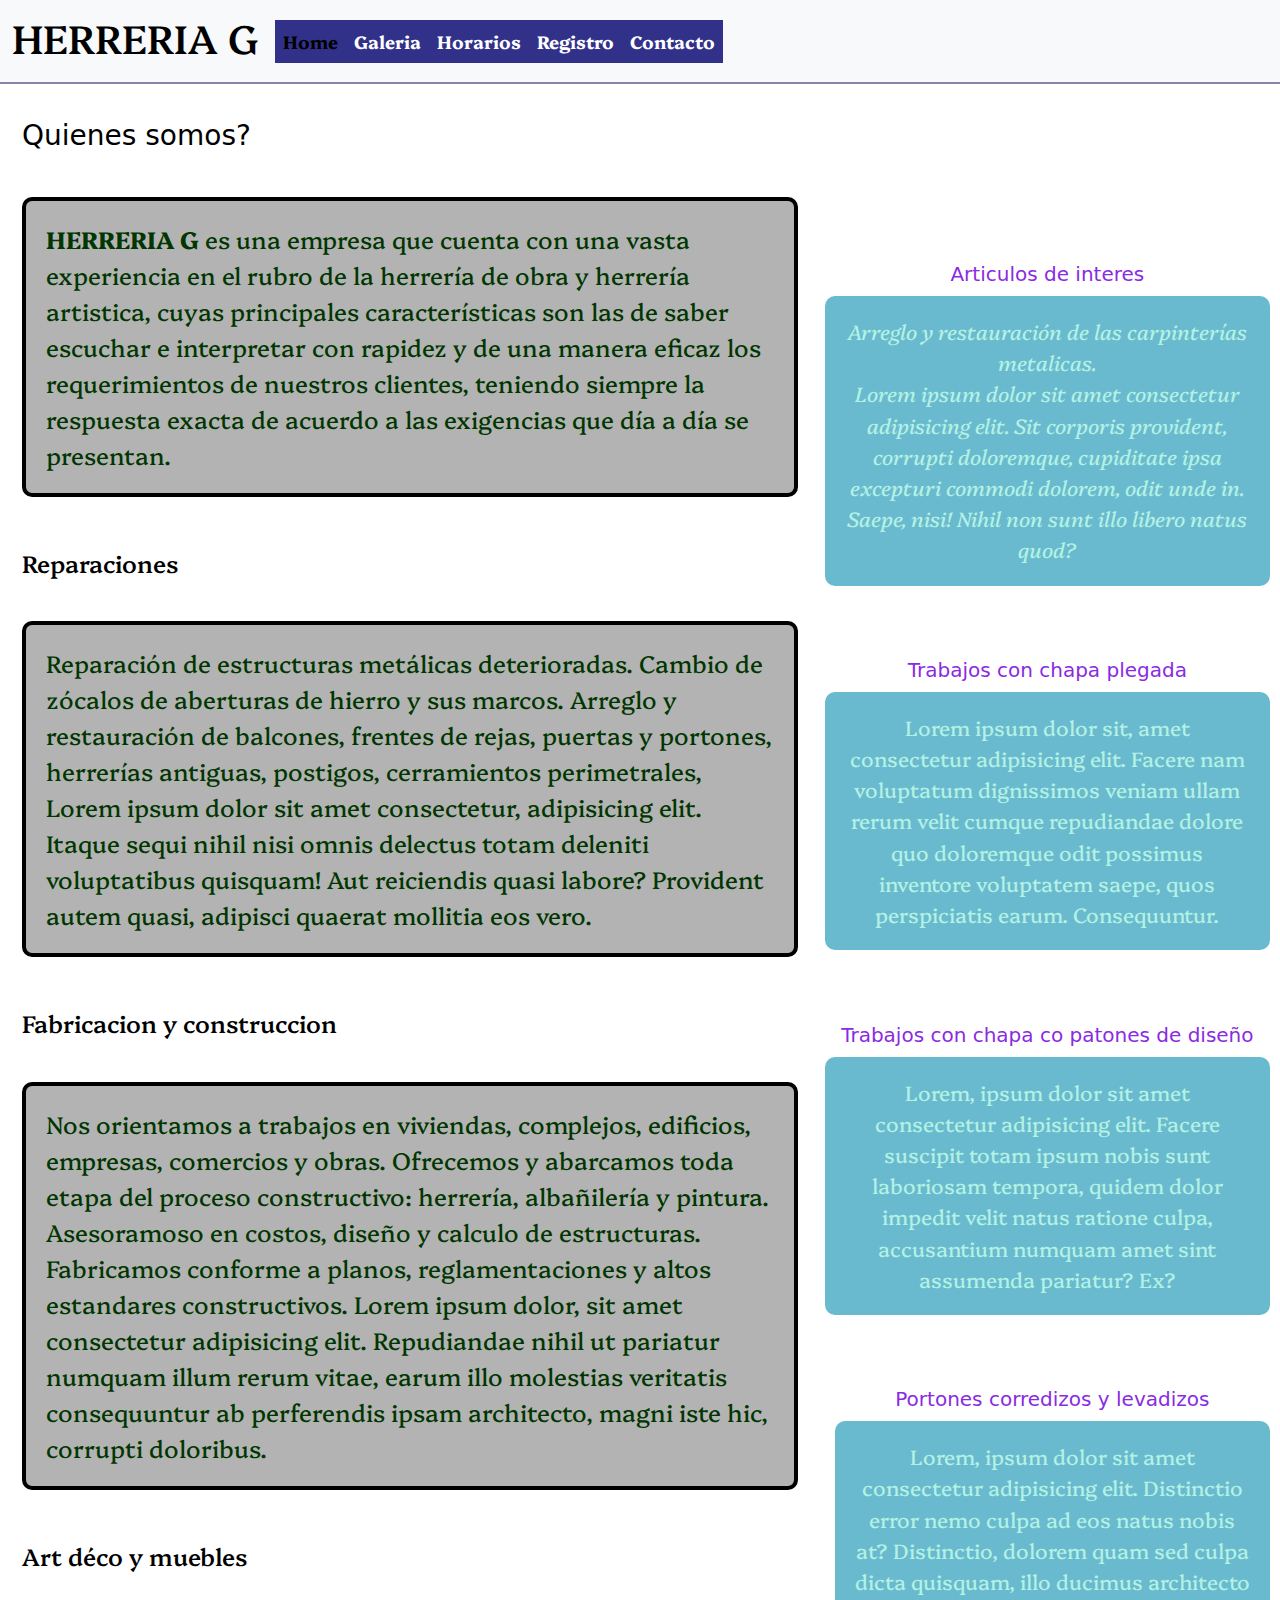
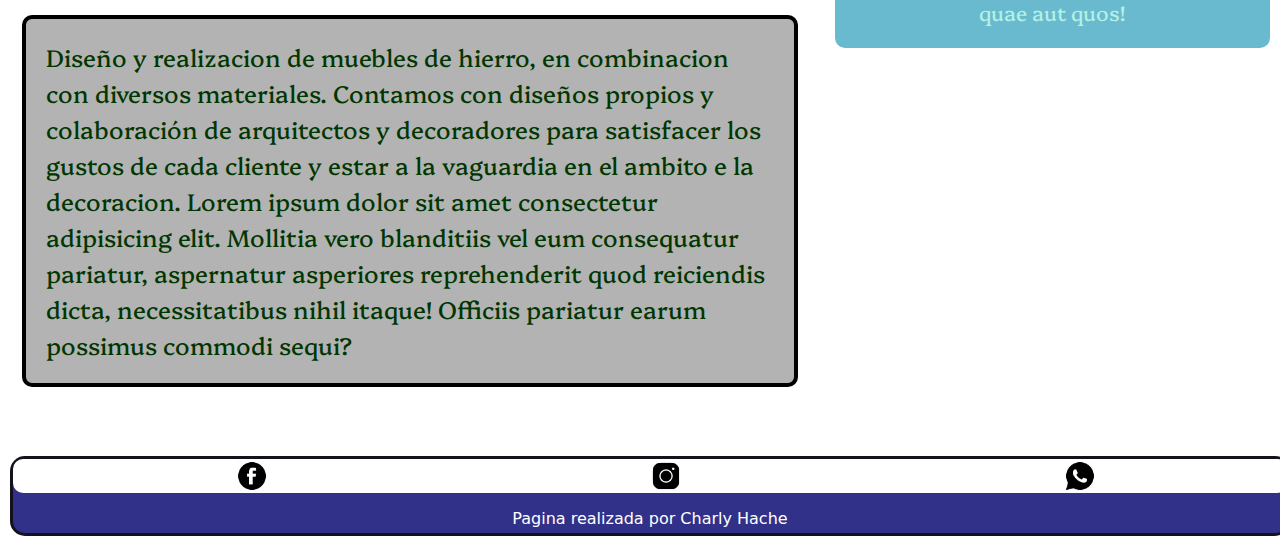
<file: index.html>
<!DOCTYPE html>
<html lang="en">

<head>
    <meta charset="UTF-8">
    <meta name="viewport" content="width=device-width, initial-scale=1.0">
    <title>HERRERIA G</title>
    <link rel="stylesheet" href="style.css">
    <link rel="preconnect" href="https://fonts.googleapis.com">
    <link rel="preconnect" href="https://fonts.gstatic.com" crossorigin>
    <link
        href="https://fonts.googleapis.com/css2?family=Cinzel:wght@400..900&family=Fraunces:ital,opsz,wght@0,9..144,100..900;1,9..144,100..900&family=Platypi:ital,wght@0,300..800;1,300..800&display=swap"
        rel="stylesheet">
        <link rel="stylesheet" href="/bootstrap-5.3.3-dist/css/bootstrap.min.css">
        
    </head>

<body>
    <div class="contenedor">
        <header>
            
            <nav class="navbar navbar-expand-lg bg-body-tertiary">
                <div class="container-fluid">
                    <a class="navbar-brand" href="#">
                        <h1>HERRERIA G</h1>
                    </a>
                    <button class="navbar-toggler" type="button" data-bs-toggle="collapse" data-bs-target="#navbarNav"
                        aria-controls="navbarNav" aria-expanded="false" aria-label="Toggle navigation">
                        <span class="navbar-toggler-icon"></span>
                    </button>
                    <div class="collapse navbar-collapse" id="navbarNav">
                        <ul class="navbar-nav">
                            <li class="nav-item">
                                <a class="nav-link active" href="index.html">Home</a>
                            </li>
                            <li class="nav-item">
                                <a class="nav-link" href="galeria.html">Galeria</a>
                            </li>
                            <li class="nav-item">
                                <a class="nav-link" href="horarios-de-atencion.html">Horarios</a>
                            </li>
                            <li class="nav-item">
                                <a class="nav-link" href="registro.html">Registro</a>
                            </li>
                            <li class="nav-item">
                                <a class="nav-link" href="contacto.html">Contacto</a>
                            </li>

                        </ul>
                    </div>
                </div>
            </nav><br>

        </header>
        <main>
            
                  
            <section>
                <article>
                    <h3>Quienes somos?</h3><br>
                    <p><b>HERRERIA G</b> es una empresa que cuenta con una vasta experiencia en el rubro de la herrería
                        de
                        obra y herrería artistica, cuyas principales características son las de saber escuchar e
                        interpretar
                        con rapidez y de una manera eficaz los requerimientos de nuestros clientes, teniendo siempre la
                        respuesta exacta de acuerdo a las exigencias que día a día se presentan.</p><br>
                </article>

                <article>
                    <h4>Reparaciones</h4><br>
                    <p>Reparación de estructuras metálicas deterioradas. Cambio de zócalos de aberturas de hierro y sus
                        marcos. Arreglo y restauración de balcones, frentes de rejas, puertas y portones, herrerías
                        antiguas, postigos, cerramientos perimetrales, Lorem ipsum dolor sit amet consectetur, adipisicing elit. Itaque sequi nihil nisi omnis delectus totam deleniti voluptatibus quisquam! Aut reiciendis quasi labore? Provident autem quasi, adipisci quaerat mollitia eos vero.</p><br>
                </article>
            </section>

            <section>
                <article>
                    <h4>Fabricacion y construccion</h4><br>
                    <p>Nos orientamos a trabajos en viviendas, complejos, edificios, empresas, comercios y obras.
                        Ofrecemos
                        y abarcamos toda etapa del proceso constructivo: herrería, albañilería y pintura. Asesoramoso en
                        costos, diseño y calculo de estructuras.
                        Fabricamos conforme a planos, reglamentaciones y altos estandares constructivos.
                    Lorem ipsum dolor, sit amet consectetur adipisicing elit. Repudiandae nihil ut pariatur numquam illum rerum vitae, earum illo molestias veritatis consequuntur ab perferendis ipsam architecto, magni iste hic, corrupti doloribus.</p><br>
                </article>

                <article>
                    <h4>Art déco y muebles</h4><br>
                    <p>Diseño y realizacion de muebles de hierro, en combinacion con diversos materiales.
                        Contamos con diseños propios y colaboración de arquitectos y decoradores para satisfacer los
                        gustos
                        de cada cliente y estar a la vaguardia en el ambito e la decoracion.
                        Lorem ipsum dolor sit amet consectetur adipisicing elit. Mollitia vero blanditiis vel eum consequatur pariatur, aspernatur asperiores reprehenderit quod reiciendis dicta, necessitatibus nihil itaque! Officiis pariatur earum possimus commodi sequi?
                    </p><br>

                </article>
            </section>
        </main>

        <aside>
            <section>
                <article>
                    <h5>Articulos de interes</h5>
                    <p class="parrafo-aside"> <i>Arreglo y restauración de las carpinterías metalicas. <br>
                    Lorem ipsum dolor sit amet consectetur adipisicing elit. Sit corporis provident, corrupti
                    doloremque, cupiditate ipsa excepturi commodi dolorem, odit unde in. Saepe, nisi! Nihil non sunt
                    illo libero natus quod?</i></p> <br><br>
                </article>
                <article>
                    <h5>Trabajos con chapa plegada</h5>
                    <p class="parrafo-aside">Lorem ipsum dolor sit, amet consectetur adipisicing elit. Facere nam voluptatum dignissimos veniam ullam rerum velit cumque repudiandae dolore quo doloremque odit possimus inventore voluptatem saepe, quos perspiciatis earum. Consequuntur.</p><br><br>
                </article>
                <article>
                    <h5>Trabajos con chapa co patones de diseño</h5>
                    <p class="parrafo-aside">Lorem, ipsum dolor sit amet consectetur adipisicing elit. Facere suscipit totam ipsum nobis sunt laboriosam tempora, quidem dolor impedit velit natus ratione culpa, accusantium numquam amet sint assumenda pariatur? Ex?</p><br><br>
                    <article>
                        <h5>Portones corredizos y levadizos</h5>
                        <p class="parrafo-aside">Lorem, ipsum dolor sit amet consectetur adipisicing elit. Distinctio error nemo culpa ad eos natus nobis at? Distinctio, dolorem quam sed culpa dicta quisquam, illo ducimus architecto quae aut quos!
                        </p><br><br>
                    </article>
                </article>

                </section>

        </aside>








        <footer>
            <div>
                <ul class="footerlista">
                    <li class="footerlista"><a href=""><img src="icons8-facebook.gif" alt="" width="30"></a></li>
                    <li class="footerlista"><a href=""><img src="icons8-instagram.gif" alt="" width="30"></a></li>
                    <li class="footerlista"><a href=""><img src="icons8-whatsapp.gif" alt="" width="30"></a></li>
                </ul>
            </div>

            <h6>Pagina realizada por Charly Hache</h6>

        </footer>


    </div>

    <script src="/bootstrap-5.3.3-dist/js/bootstrap.min.js"></script>

</body>

</html>
</file>
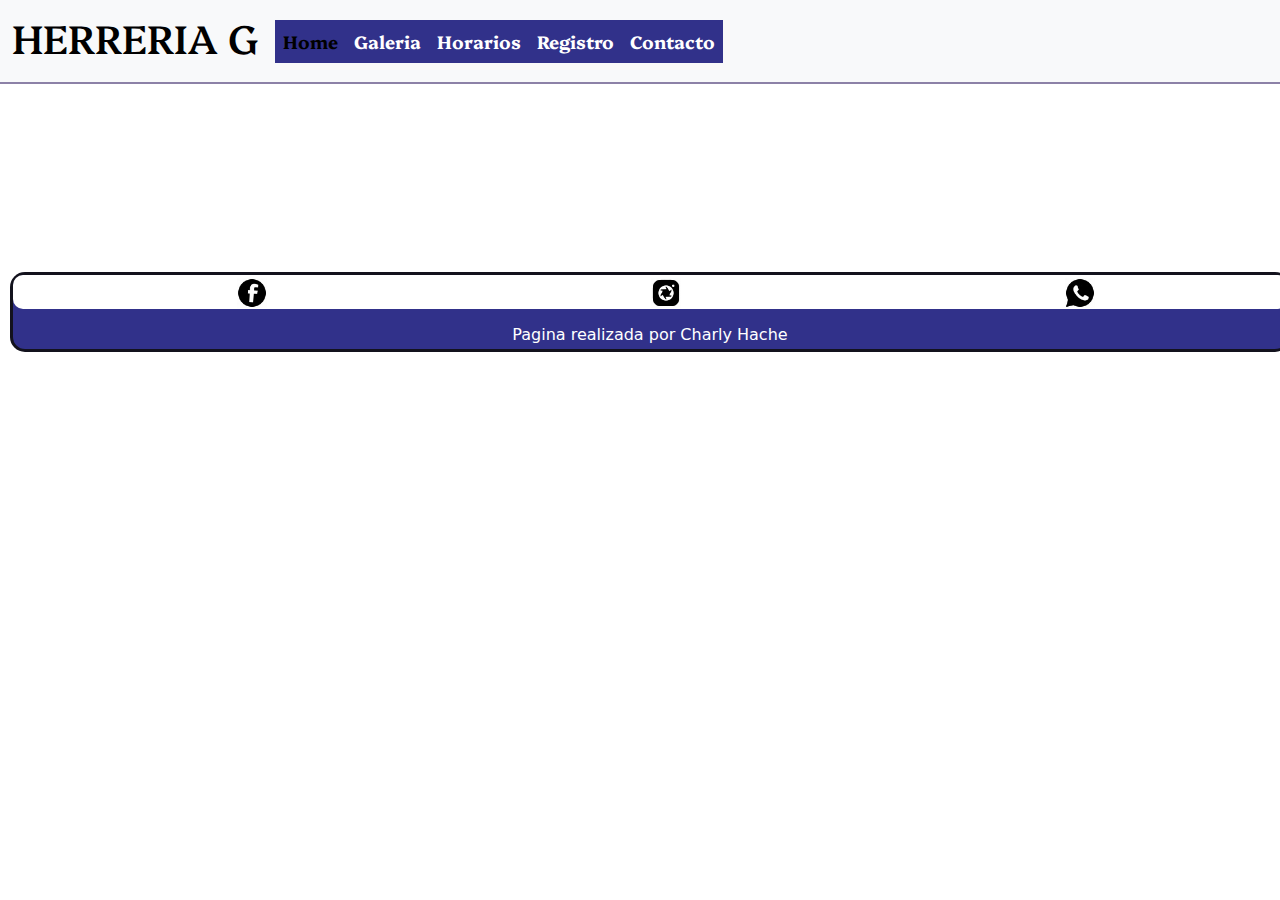
<file: contacto.html>
<!DOCTYPE html>
<html lang="en">
<head>
    <meta charset="UTF-8">
    <meta name="viewport" content="width=device-width, initial-scale=1.0">
    <title>HERRERIA G contacto</title>
    <link rel="stylesheet" href="style.css">
    
        <link rel="preconnect" href="https://fonts.googleapis.com">
<link rel="preconnect" href="https://fonts.gstatic.com" crossorigin>
<link href="https://fonts.googleapis.com/css2?family=Cinzel:wght@400..900&family=Fraunces:ital,opsz,wght@0,9..144,100..900;1,9..144,100..900&family=Platypi:ital,wght@0,300..800;1,300..800&display=swap" rel="stylesheet">
<link rel="stylesheet" href="/bootstrap-5.3.3-dist/css/bootstrap.min.css">
</head>
<body>
    <div class="contenedor">
        <header class="header">

            <nav class="navbar navbar-expand-lg bg-body-tertiary">
                <div class="container-fluid">
                    <a class="navbar-brand" href="#">
                        <h1>HERRERIA G</h1>
                    </a>
                    <button class="navbar-toggler" type="button" data-bs-toggle="collapse" data-bs-target="#navbarNav"
                        aria-controls="navbarNav" aria-expanded="false" aria-label="Toggle navigation">
                        <span class="navbar-toggler-icon"></span>
                    </button>
                    <div class="collapse navbar-collapse" id="navbarNav">
                        <ul class="navbar-nav">
                            <li class="nav-item">
                                <a class="nav-link active" href="index.html">Home</a>
                            </li>
                            <li class="nav-item">
                                <a class="nav-link" href="galeria.html">Galeria</a>
                            </li>
                            <li class="nav-item">
                                <a class="nav-link" href="horarios-de-atencion.html">Horarios</a>
                            </li>
                            <li class="nav-item">
                                <a class="nav-link" href="registro.html">Registro</a>
                            </li>
                            <li class="nav-item">
                                <a class="nav-link" href="contacto.html">Contacto</a>
                            </li>

                        </ul>
                    </div>
                </div>
            </nav><br>

        </header>
    <main class="main">




    </main>
    <aside>

    </aside>
   

    
       
    

    <footer>
        <div>
            <ul class="footerlista">
                <li class="footerlista"><a href=""><img src="icons8-facebook.gif" alt="" width="30"></a></li>
                <li class="footerlista"><a href=""><img src="icons8-instagram.gif" alt="" width="30"></a></li>
                <li class="footerlista"><a href=""><img src="icons8-whatsapp.gif" alt="" width="30"></a></li>
            </ul>
        </div>

        <h6>Pagina realizada por Charly Hache</h6>

    </footer>

    <script src="./bootstrap-5.3.3-dist/js/bootstrap.min.js"></script>
    
</body>
</html>
</file>
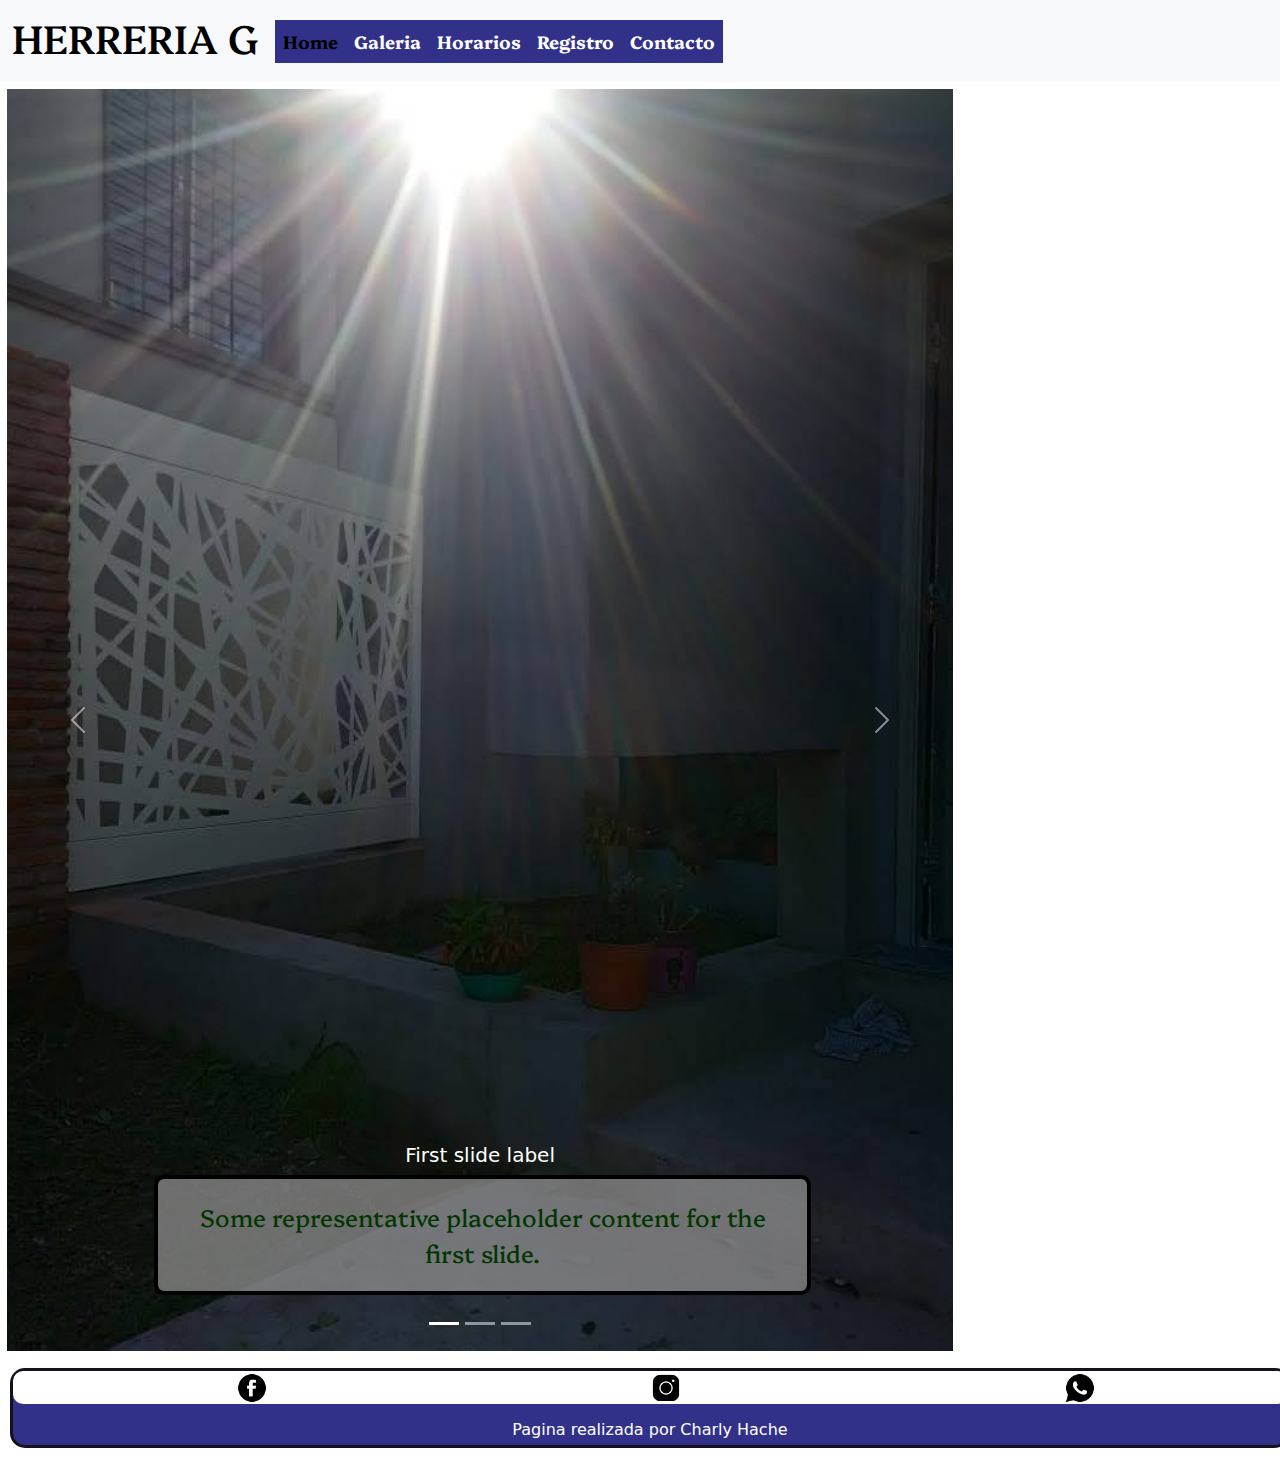
<file: galeria.html>
<!DOCTYPE html>
<html lang="en">

<head>
    <meta charset="UTF-8">
    <meta name="viewport" content="width=device-width, initial-scale=1.0">
    <title>HERRERIA G galeria</title>
    <link rel="stylesheet" href="style.css">
  
    <link rel="preconnect" href="https://fonts.googleapis.com">
    <link rel="preconnect" href="https://fonts.gstatic.com" crossorigin>
    <link
        href="https://fonts.googleapis.com/css2?family=Cinzel:wght@400..900&family=Fraunces:ital,opsz,wght@0,9..144,100..900;1,9..144,100..900&family=Platypi:ital,wght@0,300..800;1,300..800&display=swap"
        rel="stylesheet">
        <link rel="stylesheet" href="./bootstrap-5.3.3-dist/css/bootstrap.min.css">
</head>

<body>
    <div class="contenedor">
        <header class="header">

            
            <nav class="navbar navbar-expand-lg bg-body-tertiary">
                <div class="container-fluid">
                  <a class="navbar-brand" href="#"><h1>HERRERIA G</h1></a>
                  <button class="navbar-toggler" type="button" data-bs-toggle="collapse" data-bs-target="#navbarNav" aria-controls="navbarNav" aria-expanded="false" aria-label="Toggle navigation">
                    <span class="navbar-toggler-icon"></span>
                  </button>
                  <div class="collapse navbar-collapse" id="navbarNav">
                    <ul class="navbar-nav">
                      <li class="nav-item">
                        <a class="nav-link active" href="index.html">Home</a>
                      </li>
                      <li class="nav-item">
                        <a class="nav-link" href="galeria.html">Galeria</a>
                      </li>
                      <li class="nav-item">
                        <a class="nav-link" href="horarios-de-atencion.html">Horarios</a>
                      </li>
                      <li class="nav-item">
                        <a class="nav-link" href="registro.html">Registro</a>
                      </li>
                      <li class="nav-item">
                        <a class="nav-link" href="contacto.html">Contacto</a>
                      </li>
                      
                    </ul>
                  </div>
                </div>
              </nav>
           

        </header >
    <main class="main-galeria">
        <div id="carouselExampleCaptions" class="carousel slide">
            <div class="carousel-indicators">
              <button type="button" data-bs-target="#carouselExampleCaptions" data-bs-slide-to="0" class="active" aria-current="true" aria-label="Slide 1"></button>
              <button type="button" data-bs-target="#carouselExampleCaptions" data-bs-slide-to="1" aria-label="Slide 2"></button>
              <button type="button" data-bs-target="#carouselExampleCaptions" data-bs-slide-to="2" aria-label="Slide 3"></button>
            </div>
            <div class="carousel-inner">
              <div class="carousel-item active">
                <img src="imagenes/1.jpg" class="d-block w-100" alt="...">
                <div class="carousel-caption d-none d-md-block">
                  <h5>First slide label</h5>
                  <p>Some representative placeholder content for the first slide.</p>
                </div>
              </div>
              <div class="carousel-item">
                <img src="imagenes/2.jpg" class="d-block w-100" alt="...">
                <div class="carousel-caption d-none d-md-block">
                  <h5>Second slide label</h5>
                  <p>Some representative placeholder content for the second slide.</p>
                </div>
              </div>
              <div class="carousel-item">
                <img src="imagenes/3.jpg" class="d-block w-100" alt="...">
                <div class="carousel-caption d-none d-md-block">
                  <h5>Third slide label</h5>
                  <p>Some representative placeholder content for the third slide.</p>
                </div>
              </div>
            </div>
            <button class="carousel-control-prev" type="button" data-bs-target="#carouselExampleCaptions" data-bs-slide="prev">
              <span class="carousel-control-prev-icon" aria-hidden="true"></span>
              <span class="visually-hidden">Previous</span>
            </button>
            <button class="carousel-control-next" type="button" data-bs-target="#carouselExampleCaptions" data-bs-slide="next">
              <span class="carousel-control-next-icon" aria-hidden="true"></span>
              <span class="visually-hidden">Next</span>
            </button>
          </div>



    </main>





    <footer>
        <div>
            <ul class="footerlista">
                <li class="footerlista"><a href=""><img src="icons8-facebook.gif" alt="" width="30"></a></li>
                <li class="footerlista"><a href=""><img src="icons8-instagram.gif" alt="" width="30"></a></li>
                <li class="footerlista"><a href=""><img src="icons8-whatsapp.gif" alt="" width="30"></a></li>
            </ul>
        </div>

        <h6>Pagina realizada por Charly Hache</h6>

    </footer>

<script src="./bootstrap-5.3.3-dist/js/bootstrap.min.js"></script>

</body>

</html>
</file>
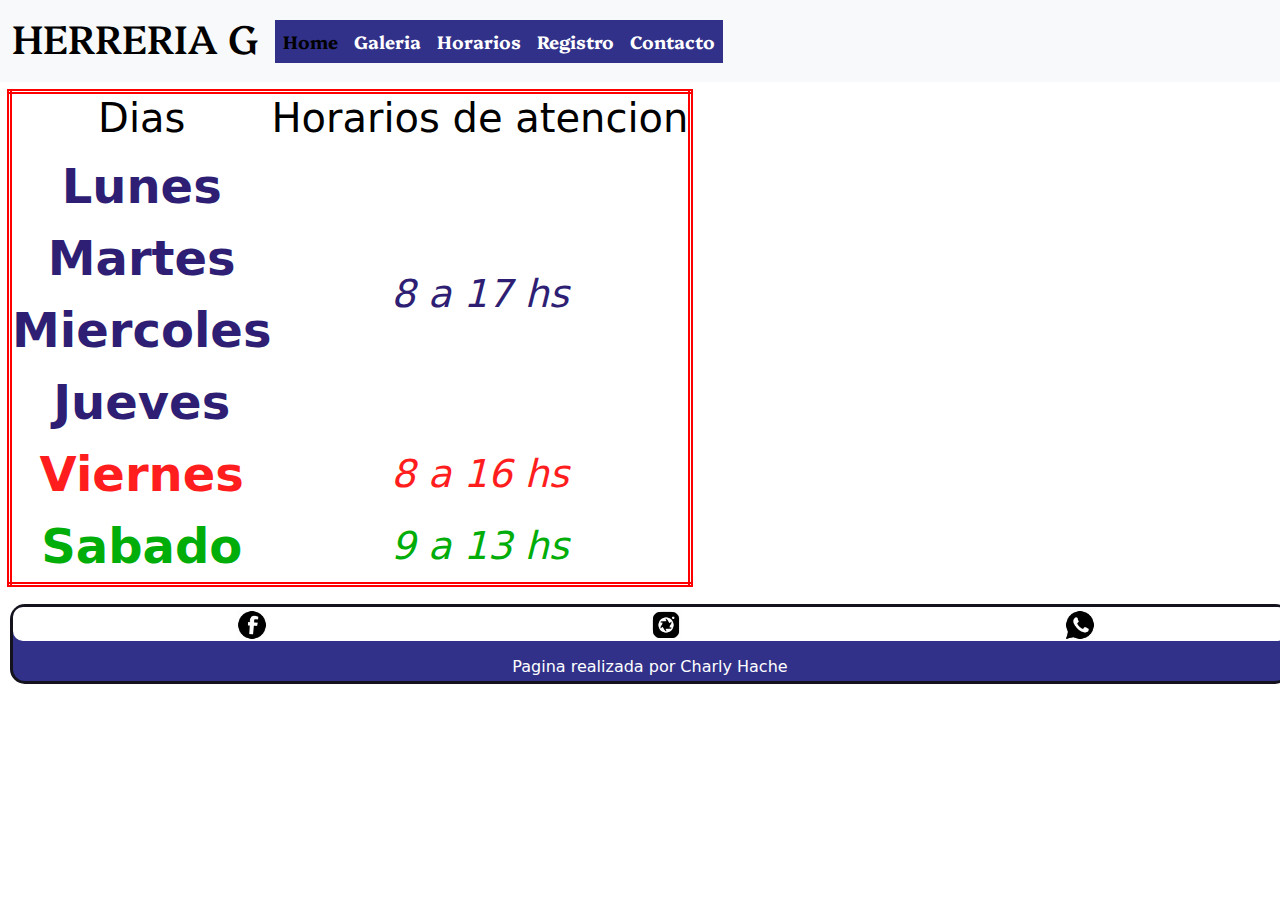
<file: horarios-de-atencion.html>
<!DOCTYPE html>
<html lang="en">
<head>
    <meta charset="UTF-8">
    <meta name="viewport" content="width=device-width, initial-scale=1.0">
    <title>HERRERIA G horarios</title>
    <link rel="stylesheet" href="style.css">
    
        <link rel="preconnect" href="https://fonts.googleapis.com">
<link rel="preconnect" href="https://fonts.gstatic.com" crossorigin>
<link href="https://fonts.googleapis.com/css2?family=Cinzel:wght@400..900&family=Fraunces:ital,opsz,wght@0,9..144,100..900;1,9..144,100..900&family=Platypi:ital,wght@0,300..800;1,300..800&display=swap" rel="stylesheet">
<link rel="stylesheet" href="bootstrap-5.3.3-dist/css/bootstrap.min.css">
</head>
<body>
    <div class="contenedor">
        <header class="header">

            <nav class="navbar navbar-expand-lg bg-body-tertiary">
                <div class="container-fluid">
                  <a class="navbar-brand" href="#"><h1>HERRERIA G</h1></a>
                  <button class="navbar-toggler" type="button" data-bs-toggle="collapse" data-bs-target="#navbarNav" aria-controls="navbarNav" aria-expanded="false" aria-label="Toggle navigation">
                    <span class="navbar-toggler-icon"></span>
                  </button>
                  <div class="collapse navbar-collapse" id="navbarNav">
                    <ul class="navbar-nav">
                      <li class="nav-item">
                        <a class="nav-link active" href="index.html">Home</a>
                      </li>
                      <li class="nav-item">
                        <a class="nav-link" href="galeria.html">Galeria</a>
                      </li>
                      <li class="nav-item">
                        <a class="nav-link" href="horarios-de-atencion.html">Horarios</a>
                      </li>
                      <li class="nav-item">
                        <a class="nav-link" href="registro.html">Registro</a>
                      </li>
                      <li class="nav-item">
                        <a class="nav-link" href="contacto.html">Contacto</a>
                      </li>
                      
                    </ul>
                  </div>
                </div>
              </nav>
           

        </header>
        <main>

            <table border="3" class="horarios">
                <tr>
                    <td><center><b><h1>Dias</h1></b></center></td>
                    <td><center><b><h1>Horarios de atencion</h1></b></center></td>
                </tr> 
                <tr>
                    <td  class="lunes-a-jueves"><center><b>Lunes</b></center></td>
                    <td rowspan="4" class="horarios-laj"><center><i> 8 a 17 hs</i></center> </td>
                </tr>
                <tr>
                    <td class="lunes-a-jueves"><center><b>Martes</b></center></td>
                </tr>
                <tr>
                    <td class="lunes-a-jueves"><center><b>Miercoles</b></center></td>
                </tr>
                <tr>
                    <td class="lunes-a-jueves"><center><b>Jueves</b></center></td>
                    
                
                </tr>
                <tr>
                    <td class="viernes"><center><b>Viernes</b></center></td>
                    <td class="horarios-v"><center><i>8 a 16 hs</i></center></td>
                   
                </tr>
            
               
                <tr>
                    <td class="sabado"><center><b>Sabado</b></center></td>
                    <td class="horarios-s"><center><i>9 a 13 hs</i></center></td>
                </tr>
        
                
            </table> 

        </main>
        <aside>

        </aside>
        
    
        
        <footer>
            <div>
                <ul class="footerlista">
                    <li class="footerlista"><a href=""><img src="icons8-facebook.gif" alt="" width="30"></a></li>
                    <li class="footerlista"><a href=""><img src="icons8-instagram.gif" alt="" width="30"></a></li>
                    <li class="footerlista"><a href=""><img src="icons8-whatsapp.gif" alt="" width="30"></a></li>
                </ul>
            </div>

            <h6>Pagina realizada por Charly Hache</h6>

        </footer>

        </footer>

         
        
        <script src="./bootstrap-5.3.3-dist/js/bootstrap.min.js"></script>
    
</body>
</html>
</file>
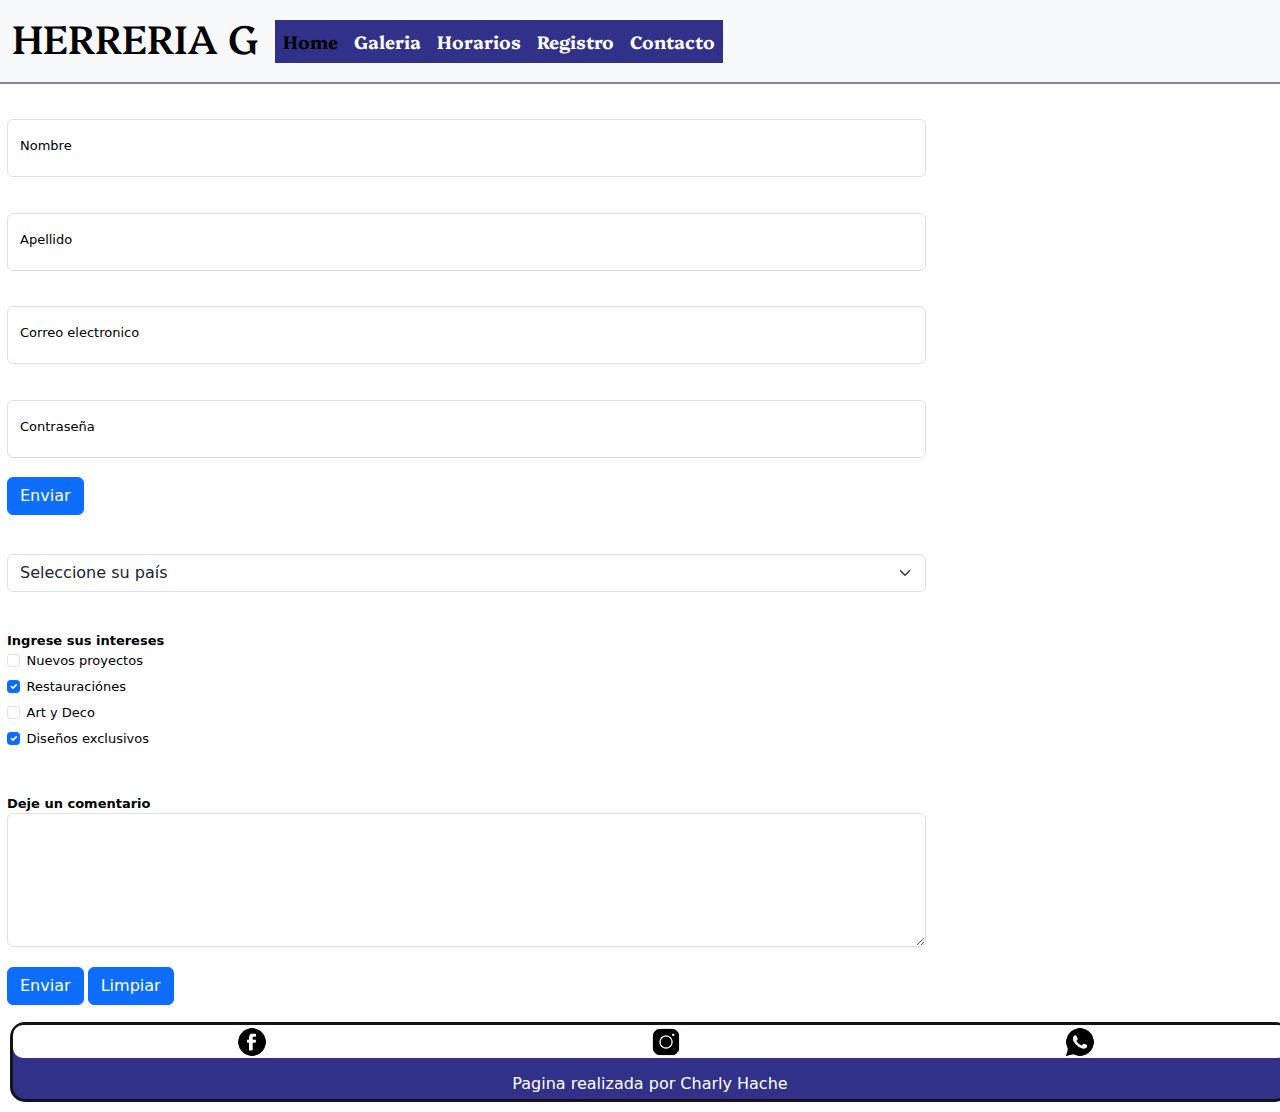
<file: registro.html>
<!DOCTYPE html>
<html lang="en">

<head>
    <meta charset="UTF-8">
    <meta name="viewport" content="width=device-width, initial-scale=1.0">
    <title>HERRERIA G registro</title>
    <link rel="stylesheet" href="style.css">

    <link rel="preconnect" href="https://fonts.googleapis.com">
    <link rel="preconnect" href="https://fonts.gstatic.com" crossorigin>
    <link
        href="https://fonts.googleapis.com/css2?family=Cinzel:wght@400..900&family=Fraunces:ital,opsz,wght@0,9..144,100..900;1,9..144,100..900&family=Platypi:ital,wght@0,300..800;1,300..800&display=swap"
        rel="stylesheet">
    <link rel="stylesheet" href="./bootstrap-5.3.3-dist/css/bootstrap.min.css">
</head>

<body>
    <div class="contenedor">
        <header class="header">

           
            <nav class="navbar navbar-expand-lg bg-body-tertiary">
                <div class="container-fluid">
                    <a class="navbar-brand" href="#">
                        <h1>HERRERIA G</h1>
                    </a>
                    <button class="navbar-toggler" type="button" data-bs-toggle="collapse" data-bs-target="#navbarNav"
                        aria-controls="navbarNav" aria-expanded="false" aria-label="Toggle navigation">
                        <span class="navbar-toggler-icon"></span>
                    </button>
                    <div class="collapse navbar-collapse" id="navbarNav">
                        <ul class="navbar-nav">
                            <li class="nav-item">
                                <a class="nav-link active" href="index.html">Home</a>
                            </li>
                            <li class="nav-item">
                                <a class="nav-link" href="galeria.html">Galeria</a>
                            </li>
                            <li class="nav-item">
                                <a class="nav-link" href="horarios-de-atencion.html">Horarios</a>
                            </li>
                            <li class="nav-item">
                                <a class="nav-link" href="registro.html">Registro</a>
                            </li>
                            <li class="nav-item">
                                <a class="nav-link" href="contacto.html">Contacto</a>
                            </li>

                        </ul>
                    </div>
                </div>
            </nav><br>

        </header>

        <main class="main">
            <form>
                <div class="form-floating mb-3">
                    <input type="nombre" class="form-control" id="floatingInput" placeholder="nombre@ejemplo.com">
                    <label for="floatingInput">Nombre</label>
                </div><br>

                <div class="form-floating mb-3">
                    <input type="apellido" class="form-control" id="floatingInput" placeholder="nombre@ejemplo.com">
                    <label for="floatingInput">Apellido</label>
                </div><br>

                <div class="form-floating mb-3">
                    <input type="email" class="form-control" id="floatingInput" placeholder="nombre@ejemplo.com">
                    <label for="floatingInput">Correo electronico</label>
                </div><br>

                <div class="form-floating">
                    <input type="password" class="form-control" id="floatingPassword" placeholder="Password">
                    <label for="floatingPassword">Contraseña</label>
                </div><br>
                <button type="submit" class="btn btn-primary">Enviar</button>
            </form>
            <form action=""><br><br>




                <select class="form-select" aria-label="Default select example">
                    <option value="">Seleccione su país</option>
                    <option value="">Argentina</option>
                    <option value="">Brasil</option>
                    <option value="">Uruguay</option>
                    <option value="">Colombia</option>
                    <option value="">Chile</option>
                    <option value="">Paraguay</option>
                    <option value="">Bolivia</option>
                    <option value="">Peru</option>
                    <option value="">Venezuela</option>
                    <option value="">Ecuador</option>
                    <option value="">Mejico</option>
                </select>
                <br><br>




                <span><b>Ingrese sus intereses</b></span> <br>

                <div class="form-check">
                    <input class="form-check-input" type="checkbox" value="" id="flexCheckDefault">
                    <label class="form-check-label" for="flexCheckDefault">
                        Nuevos proyectos
                    </label>
                </div>
                <div class="form-check">
                    <input class="form-check-input" type="checkbox" value="" id="flexCheckChecked" checked>
                    <label class="form-check-label" for="flexCheckChecked">
                        Restauraciónes
                    </label>
                </div>
                <div class="form-check">
                    <input class="form-check-input" type="checkbox" value="" id="flexCheckDefault">
                    <label class="form-check-label" for="flexCheckDefault">
                        Art y Deco
                    </label>
                </div>
                <div class="form-check">
                    <input class="form-check-input" type="checkbox" value="" id="flexCheckChecked" checked>
                    <label class="form-check-label" for="flexCheckChecked">
                        Diseños exclusivos
                    </label>
                </div>
                <br><br>


                <span><b>Deje un comentario</b></span><br>
                                
                <form>
                    <div class="form-group">
                      <textarea class="form-control" rows="5"></textarea>
                    </div><br>
                    <input class="btn btn-primary" type="button" value="Enviar">

                    <input class="btn btn-primary" type="reset" value="Limpiar">
                  </form>


            </form>


        </main>
        <aside>

        </aside>








        <footer>
            <div>
                <ul class="footerlista">
                    <li class="footerlista"><a href=""><img src="icons8-facebook.gif" alt="" width="30"></a></li>
                    <li class="footerlista"><a href=""><img src="icons8-instagram.gif" alt="" width="30"></a></li>
                    <li class="footerlista"><a href=""><img src="icons8-whatsapp.gif" alt="" width="30"></a></li>
                </ul>
            </div>

            <h6>Pagina realizada por Charly Hache</h6>

        </footer>

        <script src="./bootstrap-5.3.3-dist/js/bootstrap.min.js"></script>
</body>

</html>
</file>
<file: style.css>
* {

    padding: 0px;
    margin: 0px;
    




}

.contenedor {
    display: grid;
    grid-template-areas: "header header header"
                         "main  main     aside"
                         "footer footer footer";
}

header {
    background-color: rgba(64, 47, 109, 0.603);
    grid-area: header;
    width: 100%;
    height: 75%;
    clear: both;
    content: '';
    font-size: 20px;

    background-size: cover;
    background-repeat: no-repeat;
    
}
body {

    color: white;
    background-color: rgba(70, 68, 68, 0.856);
    font-family: "Platypi", serif;

}
nav{
    
    padding: 10px 0;
    text-decoration: none;
    list-style: none;
}

ul{
    display: flex;
    color: white;
    text-decoration: none;
    list-style: none;
    
}
li {
    
    background-color: rgb(49, 49, 138);
    list-style: none;
    width: 100%;
    height: 30%;
    text-align: center;
    text-decoration: none;

    
}


a {
    list-style: none;
    color: white;
    text-decoration: none;
    font-weight: bold;
    
}

a:hover {
    color: rgb(209, 58, 3);
}
    
main {
    grid-area: main;
    margin: 7px;
    color: rgb(0, 0, 0);
    font-size: 1.5em;
    
}

article{
    padding-left: 10px;
}
aside {
    grid-area: aside;
    margin-top: 150px;
    color: blueviolet;
    font-size: 1.3em;
    text-align: center;
    /*background-color: rgb(92, 91, 91);*/
}

footer {
    grid-area: footer;
    background-color: rgb(49, 49, 138);
    margin: 10px;
    width: 100%;
    height: 80px;
    color: rgb(255, 255, 255);
    font-size: 1.4em;
    text-align: center;
    border: 3px rgba(15, 14, 14, 0.877) solid;
    border-radius: 15px;
}




.parrafo-aside {
    background-color: rgb(105, 186, 206);
    border: 4px rgb(49, 48, 48);
    border-radius: 10px;
    color: rgb(179, 241, 228);
    font-size: 1em;
    margin: 10px;
    
}





.footerlista {
    display: flex;
    flex-direction:initial;
    position: relative;
    justify-content:center;
    background-color: white;
    border-radius: 10px;
}

p,
h4 {
    color: rgb(1, 54, 1);
    font-style: normal;
    font-family: "Platypi", serif;
    font-size: 1em;
    

    /*atributos de parrafos index*/
}
p{
    padding: 20px;
    margin-left:  5px;
    border: 4px black solid;
    border-radius: 10px;
    background-color: rgba(148, 148, 148, 0.712);
    

}

h1 {
    color: rgb(209, 58, 3);
    font-size: 3em;
}
h2{
    color: rgb(255, 0, 0);
    text-align: center;
    font-size: 2em;
}
h3{
    color: crimson;
    text-align: left;
    font-size: 1.8em;
    padding-left: 5px;
}

h4 {
    color: black;
    font-size: 1.5em;
    text-align: left;
    padding-left: 5px
}
h5{
    color: black;
    font-size: 1.4em;
    text-align: center;
}


h6 {
    text-align: center;
    color: gainsboro;
    font-size: 0.6em;
}

form{
    color: black;
    font-size: small;
}

/*tabla de horarios*/


.lunes-a-jueves {
    color: rgb(46, 31, 116);
    font-size: 2em;
}

.viernes {
    color: rgb(255, 29, 29);
    font-size: 2em;
}

.sabado {
    color: rgb(1, 173, 9);
    font-size: 2em;

}

.horarios-laj {
    color: rgb(46, 31, 116);
    font-size: 1.6em;
    /*font-style: oblique; no quedaba en cursiva poque en el head tenia el estilo normal*/
}

.horarios-v {
    color: rgb(255, 29, 29);
    font-size: 1.6em;


}

.horarios-s {
    color: rgb(1, 173, 9);
    font-size: 1.6em;


}




.horarios {
    border: 5px red double;


}

.main-galeria{
    grid-area: main;
    justify-content: center;
    width: 100%;
    margin: 7px;
    color: rgb(0, 0, 0);
    font-size: 1.5em;
    
}
.navbar-brand{
    font-family: "Platypi", serif;
    font-size: xx-large;
    
}
.collapse{
    font-size:large;
    font-family: "Platypi", serif;
    padding: 10px 0;
    width: 500px;
    text-decoration: none;
    list-style: none;
    

li {
    
    background-color: rgb(49, 49, 138);
    list-style: none;
    width: 100%;
    height: 30%;
    text-align: center;
    text-decoration: none;

    
}


a {
    list-style: none;
    color: white;
    text-decoration: none;
    font-weight: bold;
    
}

a:hover {
    color: rgb(209, 58, 3);
}

}
/*.active.nav-link{
    aria-current.nav-link
}

/* variables de carrusel

$carousel-control-color:             $white;
$carousel-control-width:             15%;
$carousel-control-opacity:           .5;
$carousel-control-hover-opacity:     .9;
$carousel-control-transition:        opacity .15s ease;

$carousel-indicator-width:           30px;
$carousel-indicator-height:          3px;
$carousel-indicator-hit-area-height: 10px;
$carousel-indicator-spacer:          3px;
$carousel-indicator-opacity:         .5;
$carousel-indicator-active-bg:       $white;
$carousel-indicator-active-opacity:  1;
$carousel-indicator-transition:      opacity .6s ease;

$carousel-caption-width:             70%;
$carousel-caption-color:             $white;
$carousel-caption-padding-y:         1.25rem;
$carousel-caption-spacer:            1.25rem;

$carousel-control-icon-width:        2rem;

$carousel-control-prev-icon-bg:      url("data:image/svg+xml,<svg xmlns='http://www.w3.org/2000/svg' viewBox='0 0 16 16' fill='#{$carousel-control-color}'><path d='M11.354 1.646a.5.5 0 0 1 0 .708L5.707 8l5.647 5.646a.5.5 0 0 1-.708.708l-6-6a.5.5 0 0 1 0-.708l6-6a.5.5 0 0 1 .708 0z'/></svg>");
$carousel-control-next-icon-bg:      url("data:image/svg+xml,<svg xmlns='http://www.w3.org/2000/svg' viewBox='0 0 16 16' fill='#{$carousel-control-color}'><path d='M4.646 1.646a.5.5 0 0 1 .708 0l6 6a.5.5 0 0 1 0 .708l-6 6a.5.5 0 0 1-.708-.708L10.293 8 4.646 2.354a.5.5 0 0 1 0-.708z'/></svg>");

$carousel-transition-duration:       .6s;
$carousel-transition:                transform $carousel-transition-duration ease-in-out; // Define transform transition first if using multiple transitions (e.g., `transform 2s ease, opacity .5s ease-out`)*/
</file>
